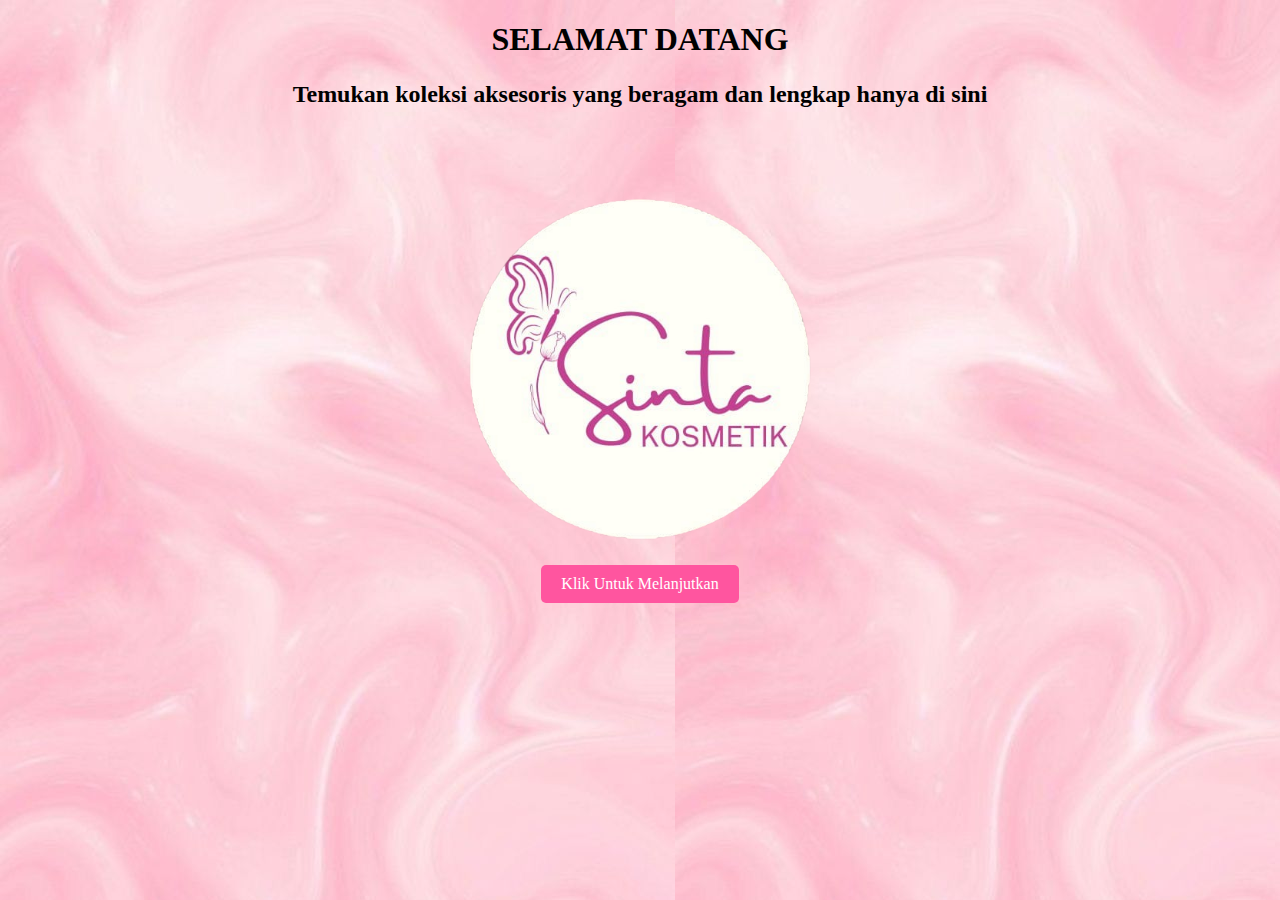
<file: index.html>
<!DOCTYPE html>
<html>
<head>
  <title>Sinta Kosmetik</title>
  <link rel="shortcut icon" type="image" href="img/logoya.png">
  <link rel="stylesheet" href="style1.css">
</head>

<body style="background-image: url(img/y.jpg);">
<h1><center><font color="#000000" face="Century Gothic" ><b>SELAMAT DATANG</b></font></center></h1>
<h2><center><font color="#000000" face="Century Gothic" ><b>Temukan koleksi aksesoris yang beragam dan lengkap hanya di sini</b></font></center></h2><br><br>
<center><img src="img/logoya.png" alt="logo toko" width="30%" style="margin-top: 1%;"></center>
<center><a href="daftar.html" class="btn-login"><font color="#FFFFFF" face="Century Gothic" >Klik Untuk Melanjutkan</font></a></center><br><br>
</body>
</html>
</file>
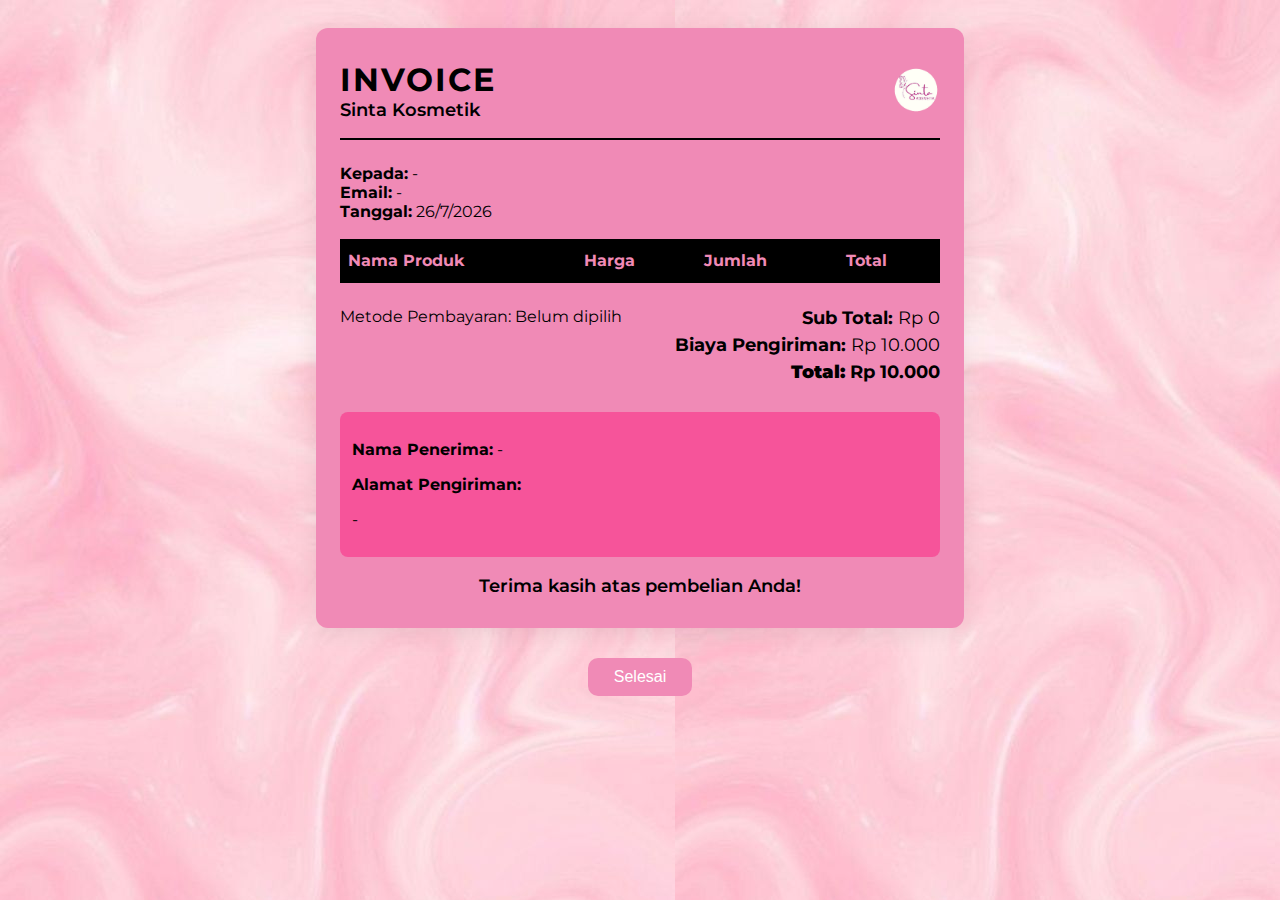
<file: cetak.html>
<!DOCTYPE html>
<html lang="id">
<head>
  <meta charset="UTF-8" />
  <meta name="viewport" content="width=device-width, initial-scale=1.0"/>
  <title>Invoice</title>
  <link rel="stylesheet" href="https://fonts.googleapis.com/css?family=Montserrat:400,700&display=swap">
  <link rel="shortcut icon" href="img/logoya.png" type="image/png" />
  <style>
    body {
      font-family: 'Montserrat', sans-serif;
      background: #F6F6F6;
      padding: 20px;
    }
    .invoice-card {
      background: #f08ab6;
      max-width: 600px;
      margin: auto;
      border-radius: 12px;
      box-shadow: 0 4px 24px rgba(0,0,0,0.08);
      padding: 32px 24px;
    }
    .invoice-header {
      display: flex;
      justify-content: space-between;
      align-items: center;
      border-bottom: 2px solid #000000;
      padding-bottom: 18px;
      margin-bottom: 24px;
    }
    .invoice-title {
      font-size: 2rem;
      font-weight: 700;
      color: #000000;
      letter-spacing: 2px;
    }
    .logo {
      height: 48px;
    }
    .details {
      margin-bottom: 18px;
      font-size: 1rem;
    }
    table {
      width: 100%;
      border-collapse: collapse;
      margin-bottom: 24px;
    }
    th, td {
      padding: 12px 8px;
      border-bottom: 1px solid #000000;
      text-align: left;
    }
    th {
      background: #000000;
      color: #f08ab6;
    }
    .bottom-section {
      display: flex;
      justify-content: space-between;
      margin-bottom: 24px;
    }
    .right-column {
      text-align: right;
    }
    .right-column div {
      margin-bottom: 6px;
      font-size: 1.1em;
    }
    .total-highlight {
      font-size: 1.3em;
      font-weight: bold;
      color: #000000;
    }
    .penerima-info {
      background: #f6549a;
      padding: 12px;
      border-radius: 8px;
      margin-bottom: 18px;
    }
    .thanks {
      text-align: center;
      color: #000000;
      font-weight: 600;
      font-size: 1.1em;
      margin-top: 18px;
    }
    @media (max-width: 600px) {
      .invoice-card { padding: 16px 6px; }
      .invoice-header { flex-direction: column; align-items: flex-start; }
      .bottom-section { flex-direction: column; }
      .right-column { text-align: left; }
    }
    .btn-selesai {
      display: block;
      margin: 30px auto 0 auto;
      padding: 10px 26px;
      background: #f08ab6;
      color: #fff;
      border: none;
      border-radius: 10px;
      font-size: 1em;
      cursor: pointer;
      transition: background 0.2s;
    }
    .btn-selesai:hover {
      background: #f08ab6;
    }
    @media print {
      .btn-selesai { display: none; }
    }
  </style>
</head>
<body style="background-image: url(img/y.jpg);">

<div class="invoice-card">
  <div class="invoice-header">
    <div>
      <div class="invoice-title">INVOICE</div>
      <div style="font-size:1.1em;color:#000000;font-weight:600;">Sinta Kosmetik</div>
    </div>
    <img src="img/logoya.png" alt="Logo Toko" class="logo">
  </div>

  <div class="details">
    <div><strong>Kepada:</strong> <span id="nama"></span></div>
    <div><strong>Email:</strong> <span id="email"></span></div>
    <div><strong>Tanggal:</strong> <span id="tanggal"></span></div>
  </div>

  <table>
    <thead>
      <tr>
        <th>Nama Produk</th>
        <th>Harga</th>
        <th>Jumlah</th>
        <th>Total</th>
      </tr>
    </thead>
    <tbody id="keranjang-tabel"></tbody>
  </table>

  <div class="bottom-section">
    <div>
      <div>Metode Pembayaran: <span id="metode"></span></div>
    </div>
    <div class="right-column">
      <div><strong>Sub Total:</strong> Rp <span id="sub-total">0</span></div>
      <div><strong>Biaya Pengiriman:</strong> Rp 10.000</div>
      <div class="total-highlight"><strong>Total:</strong> Rp <span id="total-bayar">0</span></div>
    </div>
  </div>

  <div class="penerima-info">
    <p><strong>Nama Penerima:</strong> <span id="nama-penerima">-</span></p>
    <p><strong>Alamat Pengiriman:</strong></p>
    <p id="alamat-penerima">-</p>
  </div>

  <div class="thanks">
    Terima kasih atas pembelian Anda!
  </div>
</div>
<button class="btn-selesai no-print" onclick="selesaiHandler1()">Selesai</button>

<script src="script.js"></script>
<script>
const metode = localStorage.getItem('metodePembayaran');
document.getElementById('metode').textContent = metode ?? 'Belum dipilih';

window.addEventListener('load', function () {
  setTimeout(function () {
    window.print();
  }, 500);
});
</script>
</body>
</html>
</file>
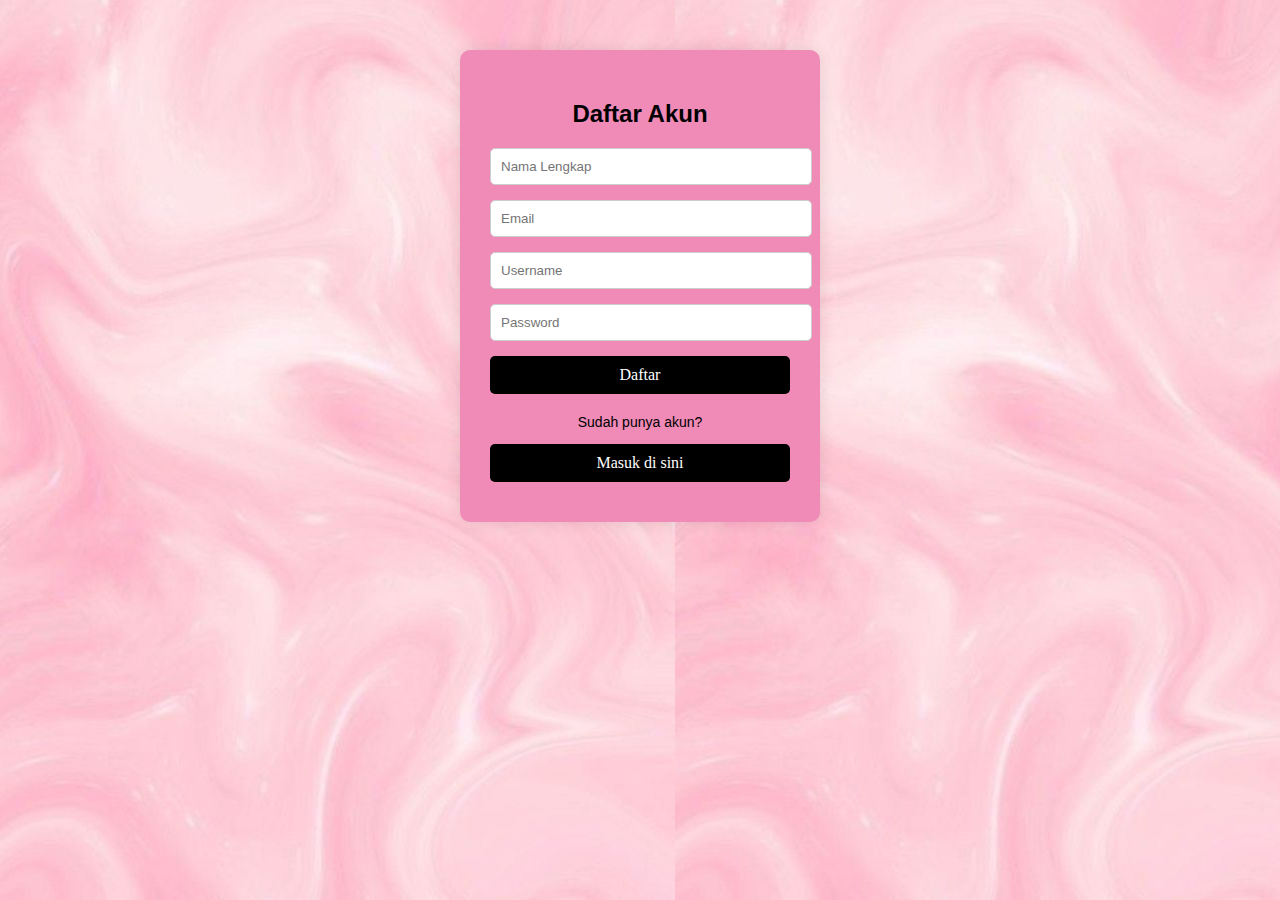
<file: daftar.html>
<!DOCTYPE html>
<html>
<head>
  <title>Daftar Akun</title>
  <link rel="shortcut icon" type="image" href="img/logoya.png">
  <link rel="stylesheet" href="style1.css">
</head>
<body style="background-image: url(img/y.jpg);">
    <center><div class="form-container">
        <h2>Daftar Akun</h2>
        <form id="form-daftar">
          <input type="text" name="nama" placeholder="Nama Lengkap" required>
          <input type="email" name="email" placeholder="Email" required>
          <input type="text" name="username" placeholder="Username" required>
          <input type="password" name="password" placeholder="Password" required>
          <button type="submit">Daftar</button>
        </form>
    
        <p class="small-text">Sudah punya akun?</p>
        <button class="login-link" onclick="window.location.href='login.html'">Masuk di sini</button>
      </div>
    </center>
<script src="script.js"></script>
</body>
</html>
</file>
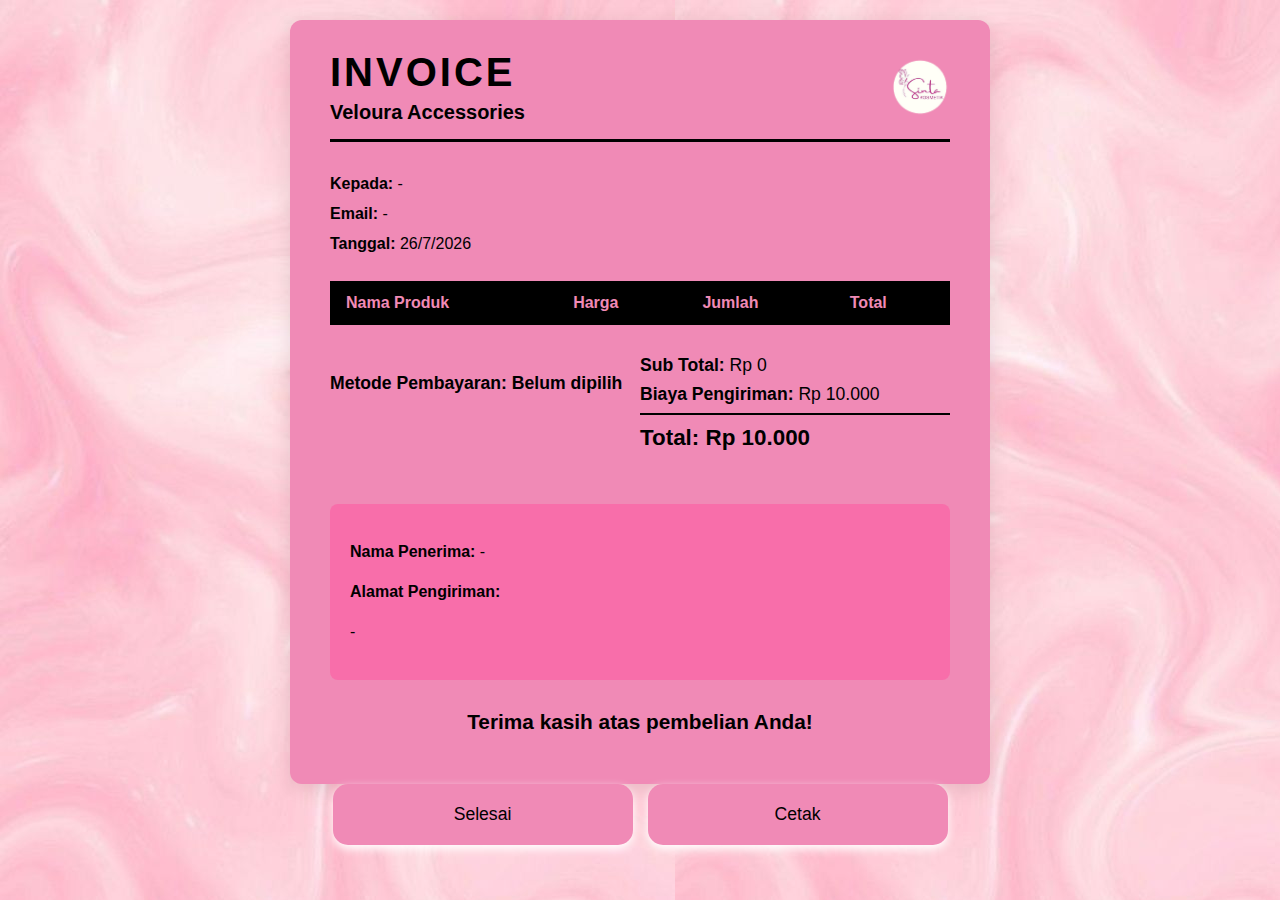
<file: invoice.html>
<!DOCTYPE html>
<html lang="id">
<head>
  <meta charset="UTF-8" />
  <meta name="viewport" content="width=device-width, initial-scale=1" />
  <title>Invoice - Sinta Kosmetik</title>
  <link rel="shortcut icon" href="img/logoya.png" type="image/png" />
  <style>
    /* Reset & base */
    * {
      box-sizing: border-box;
    }
    body {
      font-family: 'Segoe UI', Tahoma, Geneva, Verdana, sans-serif;
      background-color: #f08ab6;
      margin: 0;
      padding: 20px;
      color: #000000;
    }
    .invoice-card {
      max-width: 700px;
      background: #f08ab6;
      margin: 0 auto;
      border-radius: 12px;
      box-shadow: 0 4px 20px rgba(0,0,0,0.1);
      padding: 30px 40px;
    }
    .invoice-header {
      display: flex;
      justify-content: space-between;
      align-items: center;
      border-bottom: 3px solid #000000;
      padding-bottom: 15px;
      margin-bottom: 30px;
    }
    .invoice-title {
      font-size: 2.5rem;
      font-weight: 700;
      color: #000000;
      letter-spacing: 3px;
    }
    .velteks {
      font-size: 1.25rem;
      font-weight: 600;
      color: #000000;
      margin-top: 6px;
    }
    .logo {
      height: 60px;
      object-fit: contain;
    }
    .details {
      margin-bottom: 25px;
      font-size: 1rem;
      line-height: 1.5;
    }
    .details div {
      margin-bottom: 6px;
    }
    table {
      width: 100%;
      border-collapse: collapse;
      margin-bottom: 30px;
      font-size: 1rem;
    }
    thead tr {
      background-color: #000000;
      color: #f08ab6;
    }
    th, td {
      padding: 12px 15px;
      border: 1px solid #000000;
      text-align: left;
    }
    tbody tr:hover {
      background-color: #f9f9f9;
    }
    .bottom-section {
      display: flex;
      justify-content: space-between;
      flex-wrap: wrap;
      margin-bottom: 30px;
    }
    .left-column, .right-column {
      flex: 1 1 300px;
      margin-bottom: 15px;
    }
    .left-column p {
      font-size: 1.1rem;
      font-weight: 600;
    }
    .right-column div {
      font-size: 1.1rem;
      margin-bottom: 8px;
    }
    .right-column div strong {
      color: #000000;
    }
    .right-column .total {
      font-size: 1.4rem;
      font-weight: 700;
      color: #000000;
      border-top: 2px solid #000000;
      padding-top: 10px;
    }
    .penerima-info {
      background-color: #f86eaa;
      border-radius: 8px;
      padding: 20px;
      font-size: 1rem;
      margin-bottom: 30px;
      line-height: 1.5;
    }
    .penerima-info strong {
      color: #000000;
    }
    .thanks {
      text-align: center;
      font-size: 1.3rem;
      font-weight: 600;
      color: #000000;
      margin-bottom: 20px;
    }
    /* Tombol */
    .btn-container {
      max-width: 700px;
      margin: 0 auto;
      display: flex;
      gap: 15px;
      justify-content: center;
      flex-wrap: wrap;
    }
    .btn-selesai {
      background-color: #f08ab6;
      color: black;
      border: none;
      padding: 20px 28px;
      border-radius: 15px;
      font-size: 1.1rem;
      cursor: pointer;
      transition: background-color 0.3s ease;
      box-shadow: 0 4px 10px rgb(255, 255, 255);
      min-width: 300px;
    }
    .btn-selesai:hover {
      background-color: #1a5fcc;
      box-shadow: 0 6px 14px rgba(26,95,204,0.5);
    }
    /* Responsive */
    @media (max-width: 600px) {
      .invoice-header {
        flex-direction: column;
        align-items: flex-start;
        gap: 10px;
      }
      .bottom-section {
        flex-direction: column;
      }
      .left-column, .right-column {
        flex: 1 1 100%;
      }
      .btn-container {
        flex-direction: column;
      }
      .btn-selesai {
        width: 100%;
        min-width: auto;
      }
    }
  </style>
</head>
<body style="background-image: url(img/y.jpg);">

  <div class="invoice-card">
    <div class="invoice-header">
      <div>
        <div class="invoice-title">INVOICE</div>
        <div class="velteks">Veloura Accessories</div>
      </div>
      <img src="img/logoya.png" alt="Logo Toko" class="logo" />
    </div>

    <div class="details">
      <div><strong>Kepada:</strong> <span id="nama"></span></div>
      <div><strong>Email:</strong> <span id="email"></span></div>
      <div><strong>Tanggal:</strong> <span id="tanggal"></span></div>
    </div>

    <table>
      <thead>
        <tr>
          <th>Nama Produk</th>
          <th>Harga</th>
          <th>Jumlah</th>
          <th>Total</th>
        </tr>
      </thead>
      <tbody id="keranjang-tabel"></tbody>
    </table>

    <div class="bottom-section">
      <div class="left-column">
        <p>Metode Pembayaran: <span id="metode">Belum dipilih</span></p>
      </div>
      <div class="right-column">
        <div><strong>Sub Total:</strong> Rp <span id="sub-total">0</span></div>
        <div><strong>Biaya Pengiriman:</strong> Rp 10.000</div>
        <div class="total"><strong>Total:</strong> Rp <span id="total-bayar">0</span></div>
      </div>
    </div>

    <div class="penerima-info">
      <p><strong>Nama Penerima:</strong> <span id="nama-penerima">-</span></p>
      <p><strong>Alamat Pengiriman:</strong></p>
      <p id="alamat-penerima">-</p>
    </div>

    <div class="thanks">Terima kasih atas pembelian Anda!</div>
  </div>

  <!-- Tombol Selesai & Cetak -->
  <div class="btn-container">
    <button class="btn-selesai" onclick="selesaiHandler()">Selesai</button>
    <button class="btn-selesai" onclick="window.open('cetak.html', '_blank')">Cetak</button>
  </div>

  <script src="script.js"></script>
  <script>
    // Ambil metode pembayaran dari localStorage dan tampilkan
    const metode = localStorage.getItem('metodePembayaran');
    document.getElementById('metode').textContent = metode ?? 'Belum dipilih';
  </script>
</body>
</html>
</file>
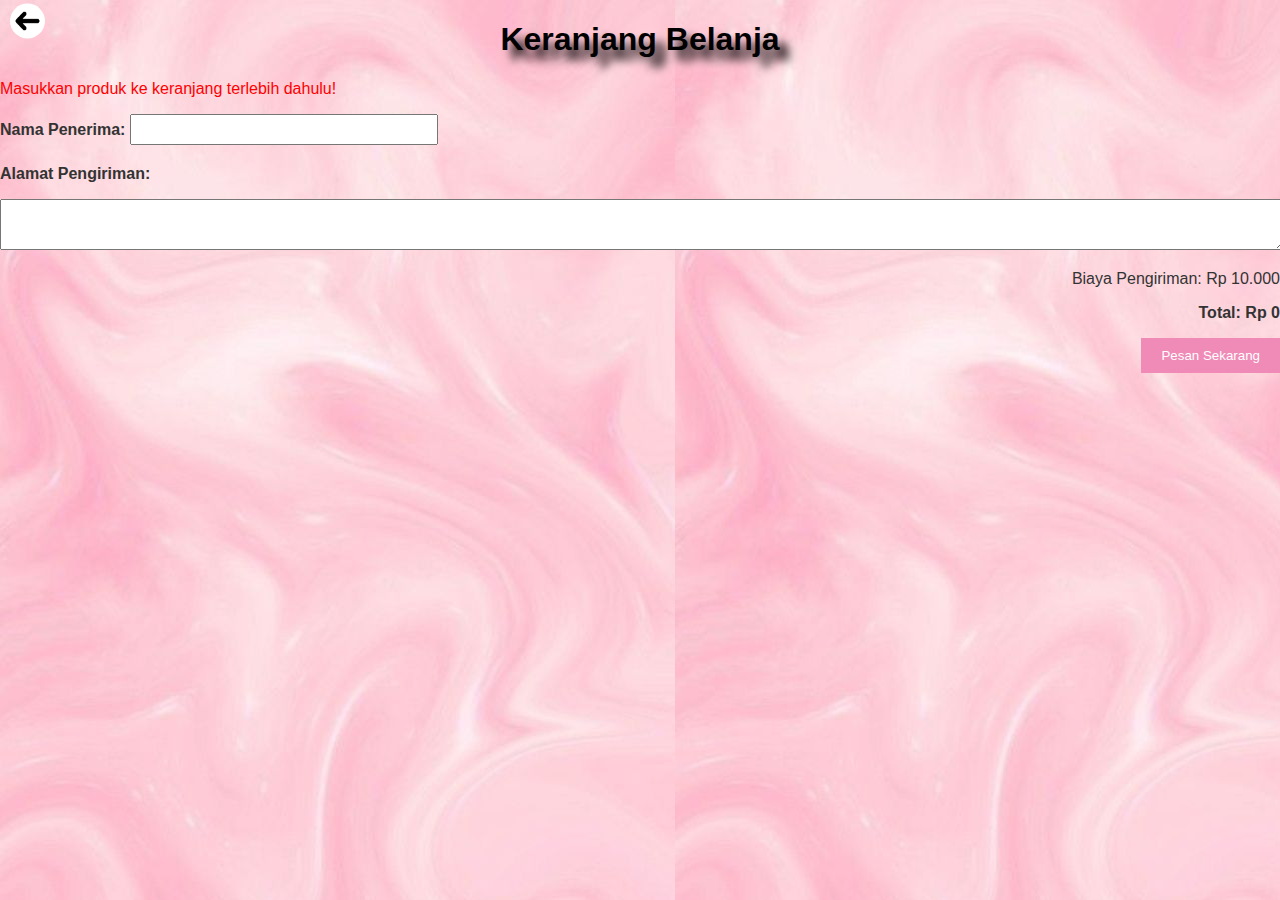
<file: keranjang.html>
<!DOCTYPE html>
<html>
<head>
  <title>Keranjang</title>
  <link rel="shortcut icon" type="image" href="img/logoya.png">
  <link rel="stylesheet" href="https://cdnjs.cloudflare.com/ajax/libs/font-awesome/6.5.0/css/all.min.css">
  <link rel="stylesheet" href="style1.css">
</head>
<body style="background-image: url(img/y.jpg);">
  
  <div class="garis-tebal">
    <a href="home.html" class="arrowsamping">
      <i><img src="img/kembali.png" alt="Kembali" width="35px"></i>
    </a>
  </div>
  
  <center><h1 style="text-align: center; color: #000000; text-shadow: 10px 10px 10px black;">Keranjang Belanja</h1></center>
<div id="daftar-keranjang"></div>

<div class="nama">
  <p><strong>Nama Penerima:</strong>
    <input type="text" id="input-nama" name="nama" required>
  </p>
</div>

<div class="alamat">
  <p><strong>Alamat Pengiriman:</strong></p>
  <textarea id="input-alamat" rows="3" style="width:100%;" required></textarea>
</div>

<div class="total-belanja">
  <p>Biaya Pengiriman: Rp <span id="ongkir">10.000</span></p>
  <p><strong><span id="total">0</span></strong></p>
  <button class="pesanskrg-btn" onclick="simpanData()">Pesan Sekarang</button>
  <br><br><br>
</div>


  
  <div class="garis-tebal"></div>
  
<script src="script.js"></script>
</body>
</html>
</file>
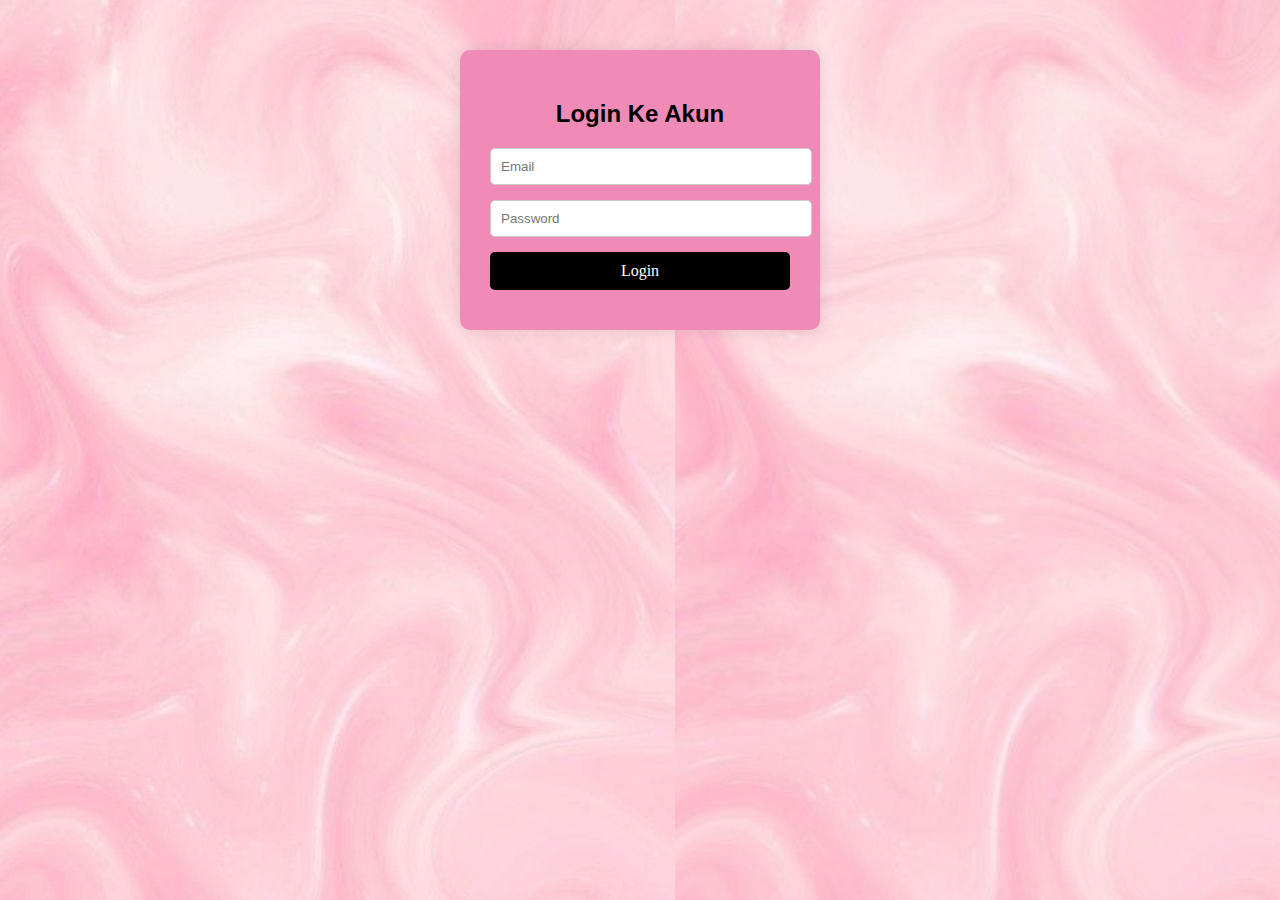
<file: login.html>
<!DOCTYPE html>
<html>
<head>
  <title>Login Akun</title>
  <link rel="shortcut icon" type="image" href="img/logoya.png">
  <link rel="stylesheet" href="style1.css">
</head>
<body style="background-image: url(img/y.jpg);">
<center><div class="form-container">
    <h2>Login Ke Akun</h2>
    <form id="form-login" action="home.html" method="POST">
        <input type="email" name="email" placeholder="Email" required>
        <input type="password" name="password" placeholder="Password" required>
        <button type="submit">Login</button>
      </form>
      </center>
<script src="script.js"></script>
</body>
</html>
</file>
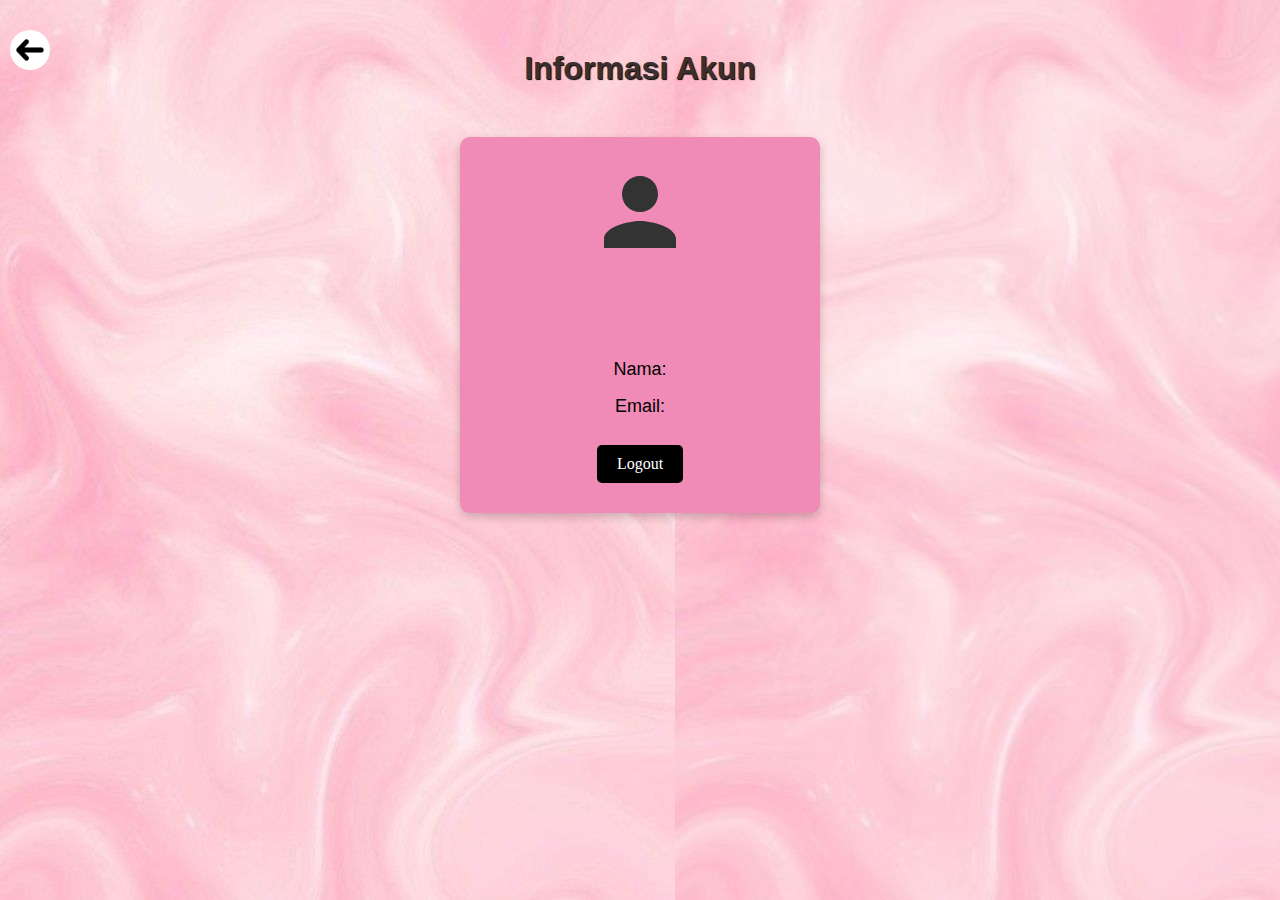
<file: pengguna.html>
<!DOCTYPE html>
<html lang="id">
<head>
  <meta charset="UTF-8" />
  <title>Halaman Akun</title>
  <link rel="shortcut icon" type="image" href="img/logoya.png">
  <link rel="stylesheet" href="style1.css">
</head>
<body style="background-image: url(img/y.jpg);">
  <div class="garis-tebal">
    <a href="home.html" class="arrowsamping">
      <i><img src="img/kembali.png" alt="Kembali" width="40px"></i>
    </a>
  </div>
  <h1 style="text-align: center; margin-top: 50px; color: #3B3030; text-shadow: 1px 1px 1px black;">Informasi Akun</h1>
    <center>
      <div class="ak-container">
        <div class="ak-icon">
          <svg xmlns="http://www.w3.org/2000/svg" width="90" height="90" fill="currentColor" viewBox="0 0 24 24">
            <path d="M12 12c2.7 0 4.8-2.1 4.8-4.8S14.7 2.4 12 2.4 7.2 4.5 7.2 7.2 9.3 12 12 12zm0 2.4c-3.2 0-9.6 1.6-9.6 4.8v2.4h19.2v-2.4c0-3.2-6.4-4.8-9.6-4.8z"/>
          </svg>
        </div>
        <div class="ak-info" id="nama-user">Nama: </div>
        <div class="ak-info" id="email-user">Email: </div>
        <button class="ak-logout-btn" id="logout">Logout</button>
      </div>
    </center>    
    
    
    
  <script src="script.js"></script>
</body>
</html>
</file>
<file: style1.css>
/*Untuk index, daftar, login, halaman akun*/
.garis-tebal {
    height: 0px;
    background-color:#ff559f;
    width: 100%;
    margin: 0 0;
    position: relative; /* Agar anak elemen dapat diposisikan relatif terhadap garis-tebal */
  }
  .btn-login {
      display: inline-block;
      background-color: #ff559f;
      color: white;
      padding: 10px 20px;
      text-decoration: none;
      border-radius: 5px;
      font-size: 16px;
    }
  
  .btn-login:hover {
      background-color: #ff559f;
    }
    .form-container {
      background-color: #f08ab6;
      padding: 30px;
      border-radius: 10px;
      box-shadow: 0 0 15px rgba(0, 0, 0, 0.1);
      width: 300px;
      text-align: center;
      color: #000000;
      margin-top: 50px;
      margin-bottom: 50px;
    }
  
    .form-container h2 {
      margin-bottom: 20px;
    }
  
    .form-container input[type="text"],
    .form-container input[type="email"],
    .form-container input[type="password"] {
      width: 100%;
      padding: 10px;
      margin-bottom: 15px;
      border: 1px solid #ccc;
      border-radius: 5px;
    }
  
    .form-container button {
      width: 100%;
      padding: 10px;
      background-color: #000000;
      color: white;
      border: none;
      border-radius: 5px;
      font-size: 16px;
      cursor: pointer;
      margin-bottom: 10px;
      font-family: 'Times New Roman';
    }
  
    .form-container button:hover {
      background-color: #000000;
    }
  
    .login-link {
      background-color: #000000;
    }
  
    .login-link:hover {
      background-color: #000000;
    }
  
    .small-text {
      color: #000000;
      font-size: 14px;
      margin-top: 10px;
    }
  
  
  
  .ak-container {
    background-color: #f08ab6;
    padding: 30px;
    border-radius: 10px;
    box-shadow: 0px 4px 10px rgba(0, 0, 0, 0.2);
    width: 300px;
    margin-top: 50px;
    display: flex;
    flex-direction: column;
    align-items: center;
    color: #000000;
    text-align: center;
  }
  
  .ak-icon {
    margin-bottom: 90px;
  }
  
  .ak-icon svg {
    fill: #333;
  }
  
  .ak-info {
    font-size: 18px;
    margin: 8px 0;
  }
  
  .ak-logout-btn {
    margin-top: 20px;
    padding: 10px 20px;
    font-size: 16px;
    background-color: #000000;
    color: white;
    border: none;
    border-radius: 5px;
    cursor: pointer;
    font-family: 'Times New Roman';
  }
  
  .ak-logout-btn:hover {
    background-color: #f08ab6;
  }
  
  /*-------untuk--------*/
  
  /* Navbar atas sendiri */
  .navbar {
      background-color: #000000;
      position: fixed;
      width: 100%;
      top: 0;
      left: 0;
      z-index: 1000;
      display: flex;
      justify-content: space-between; 
      padding: 10px 20px;
    }
    /* Font dari dafont */
    @font-face{
      font-family: 'Fontnav';
    src: url('POSTERABLE.ttf') format('truetype');
    
    }
  
    .navbar-list {
      list-style-type: none;
      margin: 0;
      padding: 0;
      display: flex;
      justify-content: flex-start;
      font-family: 'Fontnav'; 
    }
    
    .navbar-list li {
      margin: 0 20px;
    }
    
    .navbar-list a {
      text-decoration: none;
      color: white;
      font-size: 18px;
      padding: 14px 20px;
      display: inline-block;
      border-radius: 5px;
      font-size: 16px;
    }
    
    /* Efek hover */
    .navbar-list a:hover,
    .navbar-list a.active {
      background-color: #f08ab6; /* Warna latar belakang saat hover aktif */
  }
    
    
    /*Icon yang ada dikanan */
    .icons{
      margin-left: 5px; 
      margin-right: 60px;
      padding-top: 1px;
  
  }
  .icons img{
      margin-left: 80px;
      transition: 0.5s ease;
      cursor: pointer;
  }
  .icons img:hover{
      transform: translateY(-5px);
  }
    /* ----navbar--- */
  
    /* beranda */
  .home{
      width: 100%;
      height: 88.5vh;
      display: flex;
      background-size: cover;
      align-items: center;
      justify-content: center;
      flex-wrap: wrap;
      position: relative;
      z-index: 0;
  }
  .home .img{
      flex: 1 1 10px;
  }
  .home .img img{
      width: 90%;
  }
  .home .content{
      flex: 1 1 400px;
      margin-left: 60px;
  }
  .button-container {
      margin-top: 10px;
      margin-left: 50px;
      
    }
    
    .button-container button {
      padding: 15px 30px;
      background-color: #c44191;
      border-radius: 20px;
      color: white;
      border: none;
      cursor: pointer;
    }
    
    .button-container button:hover {
      background-color: #CBB89E;
    }
    
  .content h3{
      color: rgb(0, 0, 0);
      font-size: 60px;
      font-weight: bold;
      margin-top: 0px;
      text-shadow: 1px 1px 1px black;
  }
  .changecontent::after{
      content: ' ';
      color: rgba(161,109,14,1);
      animation: changetext 10s infinite linear;
      font-weight: bold;
  }
  
  .text-wrapper {
        font-size: 20px;
        font-weight: bold;
        display: inline-block;
        position: relative;
        overflow: hidden;
      }
  
      .text-reveal {
        display: inline-block;
        background: linear-gradient(to right, #c44191 50%, #CBB89E 50%);
        background-size: 200% 100%;
        background-position: right bottom;
        -webkit-background-clip: text;
        -webkit-text-fill-color: transparent;
        animation: reveal 10s infinite forwards;
      }
  
      @keyframes reveal {
        to {
          background-position: left bottom;
        }
      }
  
  @media screen and (max-width:800px){
      .content h3{
          font-size: 50px;
      }
  }
  @media screen and (max-width:860px){
      .home{
          height: 120vh;
      }
  }
  @media screen and (max-width:560px){
      .home{
          height: 100vh;
      }
  }
  @media screen and (max-width:330px){
      .content h2{
          font-size: 30px;
      }
      .content h3{
          font-size: 30px;
      }
  }
  /* ----beranda---- */
  
  /* gambar awal */
  #box {
      margin-top: 50px;
      display: flex;
      justify-content: space-between;
      gap: 20px; /* memberi jarak antar gambar */
  }
  
  #box .card {
      width: 30%; /* Atur lebar masing-masing card untuk 3 gambar */
      box-shadow: 0px 0px 5px black;
      margin-top: 10px;
      transition: 0.5s ease;
      cursor: pointer;
  }
  
  #box .card:hover {
      transform: translateY(-10px);
  }
  
  #box img {
      width: 100%; /* Menyesuaikan ukuran gambar agar mengikuti lebar card */
      height: auto;
      display: block;
  }
  
  /* ----gambar awal----- */
  
  
  /* tentang */
  .tentang{
      width: 100%;
      height: 150vh;
      display: flex;
      background-size: cover;
      align-items: center;
      justify-content: center;
      flex-wrap: wrap;
      box-shadow: 0px 0px 10px black;
      margin-top: 50px;
  }
  .tentang .img{
      flex: 1 1 400px;
  }
  .tentang .img img{
      width: 100%;
  }
  .tentang .content {
      flex: 1 1 400px;
      margin-left: 60px;
      margin-top: 0px; 
  }
  
  .tentang .content h2 {
      font-size: 45px;
      color:white;
      text-align: center;
      font-weight: bold;
      text-shadow: 1px 1px 1px black;
      margin-bottom: 0px;
  }
  
  .tentang .content p{
      color: rgb(0, 0, 0);
  }
  #btnorder button{
      width: 150px;
      height: 32px;
      letter-spacing: 5px;
      background-color: rgb(0, 0, 0);
      color: white;
      border: none;
      border-radius: 5px;
      cursor: pointer;
  }
  @media screen and (max-width:800px){
      .tentang .content h3{
          font-size: 50px;
      }
  }
  @media screen and (max-width:855px){
      .tentang{
          height: 100vh;
      }
  }
  /* ----tentang---- */
  
  
  /* produk */
  #produk h1 {
    text-align: center;
    font-weight: bold;
    margin-top: 50px;
    font-size: 40px;
    color: #f08ab6;
    text-shadow: 1px 1px 1px black;
    border-bottom: 2px solid black; 
    padding-bottom: 30px;
  }
  
  .grid-produk-kecil {
    display: grid;
    grid-template-columns: repeat(5, 1fr);
    gap: 20px;
    justify-items: center;
    padding: 20px;
  }
  
  .kartu-produk-kecil {
      background-color: #fcfbfb;
      border-radius: 10px;
      box-shadow: 0 0 3px black;
      padding: 10px;
      width: 100%;
      max-width: 200px;
      min-height: 260px; /* Tambahan: agar card lebih panjang */
      display: flex;
      flex-direction: column;
      align-items: center;
      position: relative;
      transition: transform 0.3s ease;
    }
  .kartu-produk-kecil:hover {
    transform: translateY(-5px);
  }
  
  .gambar-kecil {
      width: 100%;
      aspect-ratio: 1 / 1;
      object-fit: cover;
      border-radius: 6px;
    }
    
  
  .nama-kecil {
    font-size: 20px;
    font-weight: bold;
    color: #000000;
    margin-top: 8px;
    text-align: center;
  }
  
  .harga-kecil {
    font-size: 18px;
    color: #000000;
    margin-top: 4px;
  }
  
  .btn-mini-container {
      display: flex;
      gap: 10px; /* Jarak antar tombol */
    }
    
    .btn-mini {
      display: flex;
      align-items: center;
      padding: 6px 15px;
      font-size: 12px;
      background-color: #f08ab6;
      color: white;
      border: none;
      border-radius: 6px;
      cursor: pointer;
    }
    
    .btn-mini:hover {
      background-color: #c44191;
    }
  .heart i{
  font-size: 20px;
  margin-right: 5px;
  margin-top: 3px;
  }
  
  .star .checked {
    color: yellow;
  }
  
  .heart i.checked {
    color: rgb(192, 4, 4);
  }
  
  
  /* -----produk---- */
  
  /* review */
  #review {
      margin-top: 50px;
    }
    
    #review h1 {
      text-align: center;
      font-weight: bold;
      font-size: 32px;
      color: #f08ab6;
      text-shadow: 1px 1px 1px #000;
      border-bottom: 2px solid black;
      padding-bottom: 10px;
      margin-bottom: 30px;
    }
    
    .grid-video-ulasan {
      display: grid;
      grid-template-columns: repeat(5, 1fr);
      gap: 20px;
      justify-items: center;
      padding: 10px;
    }
    
    .kartu-ulasan-video {
      background: #fdfaf7;
      border-radius: 10px;
      box-shadow: 2px 5px 20px rgba(0,0,0,0.2);
      padding: 10px;
      max-width: 180px;
      width: 100%;
      display: flex;
      flex-direction: column;
      align-items: center;
    }
    
    .video-portrait {
      width: 100%;
      aspect-ratio: 9 / 16;
      object-fit: cover;
      border-radius: 6px;
      margin-bottom: 8px;
    }
    
    .bintang-rating {
      color: gold;
      font-size: 14px;
      margin-bottom: 6px;
    }
    
    .bintang-rating .checked {
      color: yellow;
    }
    
    .teks-ulasan {
      font-size: 18px;
      color: #000000;
      text-align: center;
      line-height: 1.4;
    }
    
    .video-container {
      position: relative;
      width: 100%;
    }
    
    .overlay-nama-produk {
      position: absolute;
      top: 50%;
      left: 50%;
      transform: translate(-50%, -50%);
      font-size: 20px;
      font-family: 'Fontnav';
      text-align: center;
      font-weight: bold;
      color: #000000;
      text-shadow: 1px 1px 3px rgba(0, 0, 0, 0.6);
      opacity: 0;
      transition: opacity 0.3s ease;
      pointer-events: none;
    }
    
    .video-container:hover .overlay-nama-produk {
      opacity: 1;
    }
    
    
  
  /* -----review----- */
  
  /* kontak */
  #kontak{
      margin-top: 100px;
  }
  
  #kontak h1 {
      text-align: left; 
      font-weight: bold;
      margin-top: 50px;
      margin-bottom: 30px;
      color: #f08ab6;
      text-shadow: 1px 1px 1px rgb(10, 10, 10);
      border-bottom: 2px solid #f08ab6;
      padding-bottom: 10px;
  }
  
  #kontak input {
      background-color: white;
      align-content: center;
      color: #000000;
      width: 300px;
      font-size: 15px; 
      padding: 10px;
      border-radius: 5px;
      border: 1px solid #f08ab6;
  }
  
  #kontak input::placeholder {
      font-family: 'Fontnav';
      color: #3B3030;
  }
  
  #kontak textarea {
      background-color: white;
      color: #3B3030;
      width: 1107px;
      font-size: 15px; 
      padding: 15px;
      border-radius: 5px;
      margin-bottom: 0px;
      border: 1px solid #f08ab6;
  }
  
  #kontak textarea::placeholder {
      color: #3B3030;
  }
  
  #messagebtn {
      text-align: center;
      margin-top: 20px;
  }
  
  #messagebtn button {
      width: 200px;
      height: 40px;
      letter-spacing: 3px;
      font-weight: bold;
      background: #f08ab6;
      border: 2px solid #000000;
      color: #000000;
      transition: 0.5s;
      cursor: pointer;
  }
  
  #messagebtn button:hover {
      background-color: #f08ab6;
  }
  
  
  #kontak .row {
      display: flex;
      justify-content: space-between;
      margin-bottom: 0px;
      padding-left: 50px;
  }
  
  #kontak .row .col-md-4 {
      flex: 0 0 32%; 
      padding-left: 0;
      padding-right: 0;
  }
  
  #kontak .form-group {
      margin-bottom: 25px;
  }
  
  /* kontak */
  
  /* footer */
  #footer{
      width: 100%;    
      background-color: #f08ab6;
      box-shadow: 0px 0px 5px black;
      margin-top: 100px;
  }
  #footer h1{
      text-align: center;
      color: white;
      padding-top: 30px;
  }
  #footer p{ text-align: center;
      color: white;
  }
  .icons {
      display: flex;
      justify-content: center;
      align-items: center;
      gap: 10px; /* jarak antar ikon */
  }
  
  .icons i {
      align-items: center;
      background-color: white;
      color: #000000;
      border-radius: 50px;
      padding: 6px;
      font-size: 30px;
      transition: 0.5s;
      cursor: pointer;
  }
  
  .icons i:hover {
      background-color: rgba(161,109,14,1);
      color: white;
  }
  
  /* -----footer---- */
  
  /*untuk tombol geser keatas*/
  html{
      scroll-behavior: smooth;
  }
  .arrow{
      position: fixed;
      background-color: #795757;
      border-radius: 50px;
      height: 50px;
      bottom: 40px;
      right: 50px;
      text-decoration: none;
      text-align: center;
      line-height: 50px;
  }
  
  .arrowsamping {
    position: absolute; /* Agar tombol posisinya tetap relatif terhadap .garis-tebal */
    top: 50%;           /* Menempatkan tombol di tengah vertikal */
    left: 10px;         /* Memberi jarak dari kiri */
    transform: translateY(-50%); /* Menyesuaikan agar tombol benar-benar di tengah vertikal */
    z-index: 10; 
    background-color: white;
    border-radius: 20px;
    line-height: 10px;
    text-decoration: none;
  }
  
  
  /*----geser---*/
  .keranjang-item {
    display: flex;
    align-items: center;
    border-bottom: 1px solid #ccc;
    padding: 10px 0;
  }
  
  .keranjang-item img {
    width: 60px;
    margin-right: 10px;
  }
  
  .info {
    flex: 1;
    margin-left: 20px;
  }
  
  .jumlah {
    display: flex;
    align-items: center;
    position: relative;
    left: -100px; /* Geser tombol lebih ke kiri */
  }
  
  .jumlah button {
    width: 25px;
    height: 25px;
    margin: 0 5px; /* Menambahkan jarak horizontal antara tombol */
  }
  
  .hapus-btn {
    cursor: pointer;
    margin-left: 50px; /* Memberi jarak antara ikon sampah dan elemen di sebelah kirinya */
  }
  
  .footer {
    margin-top: 30px;
  }
  .nama input {
    width: 300px;  /* Lebar kotak input */
    height: 25px;  /* Tinggi kotak input */
    font-size: 16px;  /* Ukuran teks di dalam input *//
  }
  
  .alamat {
    margin-top: 20px;
  }
  
  .total-belanja {
    text-align: right;
    margin-top: 10px;
  }
  
  .pesanskrg-btn {
    background: #f08ab6;
    color: white;
    padding: 10px 20px;
    border: none;
    cursor: pointer;
    float: right;
  }
  
  .link-keranjang {
    text-decoration: none;
    color: white;
  }
  .link-keranjang:hover {
    text-decoration: underline;
    color: white;
  }
  
  .invoice-card {
    background-color: #fff;
    padding: 30px;
    width: 80%;
    margin: 0 auto;
    box-shadow: 0 4px 10px rgba(0,0,0,0.1);
    max-width: 900px;
  }
  .invoice-header {
    display: flex;
    justify-content: space-between;
    align-items: center;
    margin-bottom: 20px;
  }
  .invoice-title {
    font-size: 1.5rem;
    font-weight: bold;
    
  }
  
  .velteks{
    font-family: 'Fontnav';
    font-size: 20px;
    border: 2px solid #3B3030;
    padding: 3px;
  }
  .separator {
    border-top: 2px solid #ccc;
    margin: 20px 0;
  }
  .details {
    display: flex;
    justify-content: space-between;
    margin-bottom: 20px;
  }
  
  .bottom-section {
    display: flex;
    justify-content: space-between;
    gap: 40px;
  }
  .left-column, .right-column {
    width: 48%;
  }
  .left-column div, .right-column div {
    margin-bottom: 10px;
    line-height: 1.6;
  }
  .penerima-info {
    margin-top: 30px;
    line-height: 1.6;
    background: #f9f9f9;
    padding: 15px;
    border-radius: 8px;
    border: 1px solid #ddd;
  }
  .thanks {
    text-align: center;
    margin-top: 30px;
    font-size: 1.2rem;
    font-weight: bold;
  }
  img.logo {
    width: 60px;
    height: 60px;
  }
  /* Tombol selesai */
  .btn-selesai {
    display: block;
    margin: 30px auto 0;
    padding: 12px 24px;
    background-color: #3a2d2d;
    color: #fff;
    font-size: 1rem;
    border: none;
    border-radius: 6px;
    cursor: pointer;
    transition: background-color 0.3s ease;
  }
  .btn-selesai:hover {
    background-color: #664343;
  }
  body {
    font-family: 'Poppins', Arial, sans-serif;
    margin: 0;
    background: #fff;
    color: #333;
  }
  
  .navbar {
    display: flex;
    justify-content: space-between;
    align-items: center;
    padding: 16px 32px;
    background: #c44191;
    color: #fff;
  }
  .navbar .logo {
    font-size: 2rem;
    font-weight: 600;
  }
  .navbar ul {
    list-style: none;
    display: flex;
    gap: 24px;
    margin: 0;
    padding: 0;
  }
  .navbar a {
    color: #fff;
    text-decoration: none;
    font-weight: 500;
  }
  
  .hero {
    display: flex;
    align-items: center;
    justify-content: space-between;
    padding: 125px 49px;
    
  }
  .hero-content {
    max-width: 500px;
  }
  .hero-content h1 {
    font-size: 2.5rem;
    margin-bottom: 16px;
    color: #c44191;
  }
  .hero-content p {
    font-size: 1.1rem;
    margin-bottom: 24px;
  }
  .btn-cta {
    background: #795757;
    color: #fff;
    padding: 12px 32px;
    border: none;
    border-radius: 24px;
    font-size: 1rem;
    cursor: pointer;
    text-decoration: none;
    font-weight: 600;
    transition: background 0.2s;
  }
  .btn-cta:hover {
    background: #c44191;
  }
  .hero img {
    max-width: 350px;
    border-radius: 24px;
    box-shadow: 0 4px 24px rgba(0,0,0,0.07);
  }
  
  .about {
    max-width: 900px;
    margin: 48px auto;
    padding: 0 32px;
    font-size: 1.1rem;
    line-height: 1.7;
  }
  
  .produk {
    padding: 48px 32px;
    background: #f9f9f9;
  }
  .produk h2 {
    color: #c44191;
    text-align: center;
    margin-bottom: 32px;
  }
  .produk-grid {
    display: grid;
    grid-template-columns: repeat(auto-fit, minmax(300px, 1fr));
    gap: 24px;
    max-width: 900px;
    margin: 0 auto;
  }
  .produk-card {
    background: #fff;
    width: 30%;
    border-radius: 16px;
    box-shadow: 0 2px 12px rgba(0,0,0,0.07);
    padding: 16px;
    text-align: center;
    align-items: center;
    position: relative;
    transition: transform 0.2s, box-shadow 0.2s;
  }
  .produk-card:hover {
    transform: translateY(-6px) scale(1.03);
    box-shadow: 0 6px 24px rgba(196,65,145,0.13);
  }
  .produk-card img {
    width: 100px;
    height: 100px;
    object-fit: cover;
    border-radius: 20px;
  }
  .produk-card h3 {
    margin: 12px 0 8px;
  }
  .produk-card p {
    color: #c44191;
    font-weight: 600;
  }
  
  .testimoni {
    padding: 48px 32px;
  }
  .testimoni h2 {
    color: #c44191;
    text-align: center;
    margin-bottom: 32px;
  }
  .testimoni-grid {
    display: grid;
    grid-template-columns: repeat(auto-fit, minmax(240px, 1fr));
    gap: 24px;
    max-width: 900px;
    margin: 0 auto;
  }
  .testimoni-card {
    background: #f8e7f1;
    border-radius: 16px;
    padding: 24px 20px;
    text-align: center;
    font-style: italic;
    box-shadow: 0 2px 12px rgba(0,0,0,0.04);
  }
  .testimoni-card span {
    color: #c44191;
    font-size: 1.2em;
    display: block;
    margin-top: 12px;
  }
  
  footer {
    background: #f08ab6;
    color: #fff;
    text-align: center;
    padding: 24px 0;
    margin-top: 32px;
    font-size: 1rem;
  }
  
  @media (max-width: 900px) {
    .hero {
      flex-direction: column;
      gap: 32px;
      text-align: center;
    }
    .hero img {
      max-width: 220px;
    }
    .about {
      padding: 0 16px;
    }
    .produk, .testimoni {
      padding: 32px 8px;
    }
  }
  .btn-submit {
    max-width: 100%;
  }
</file>
